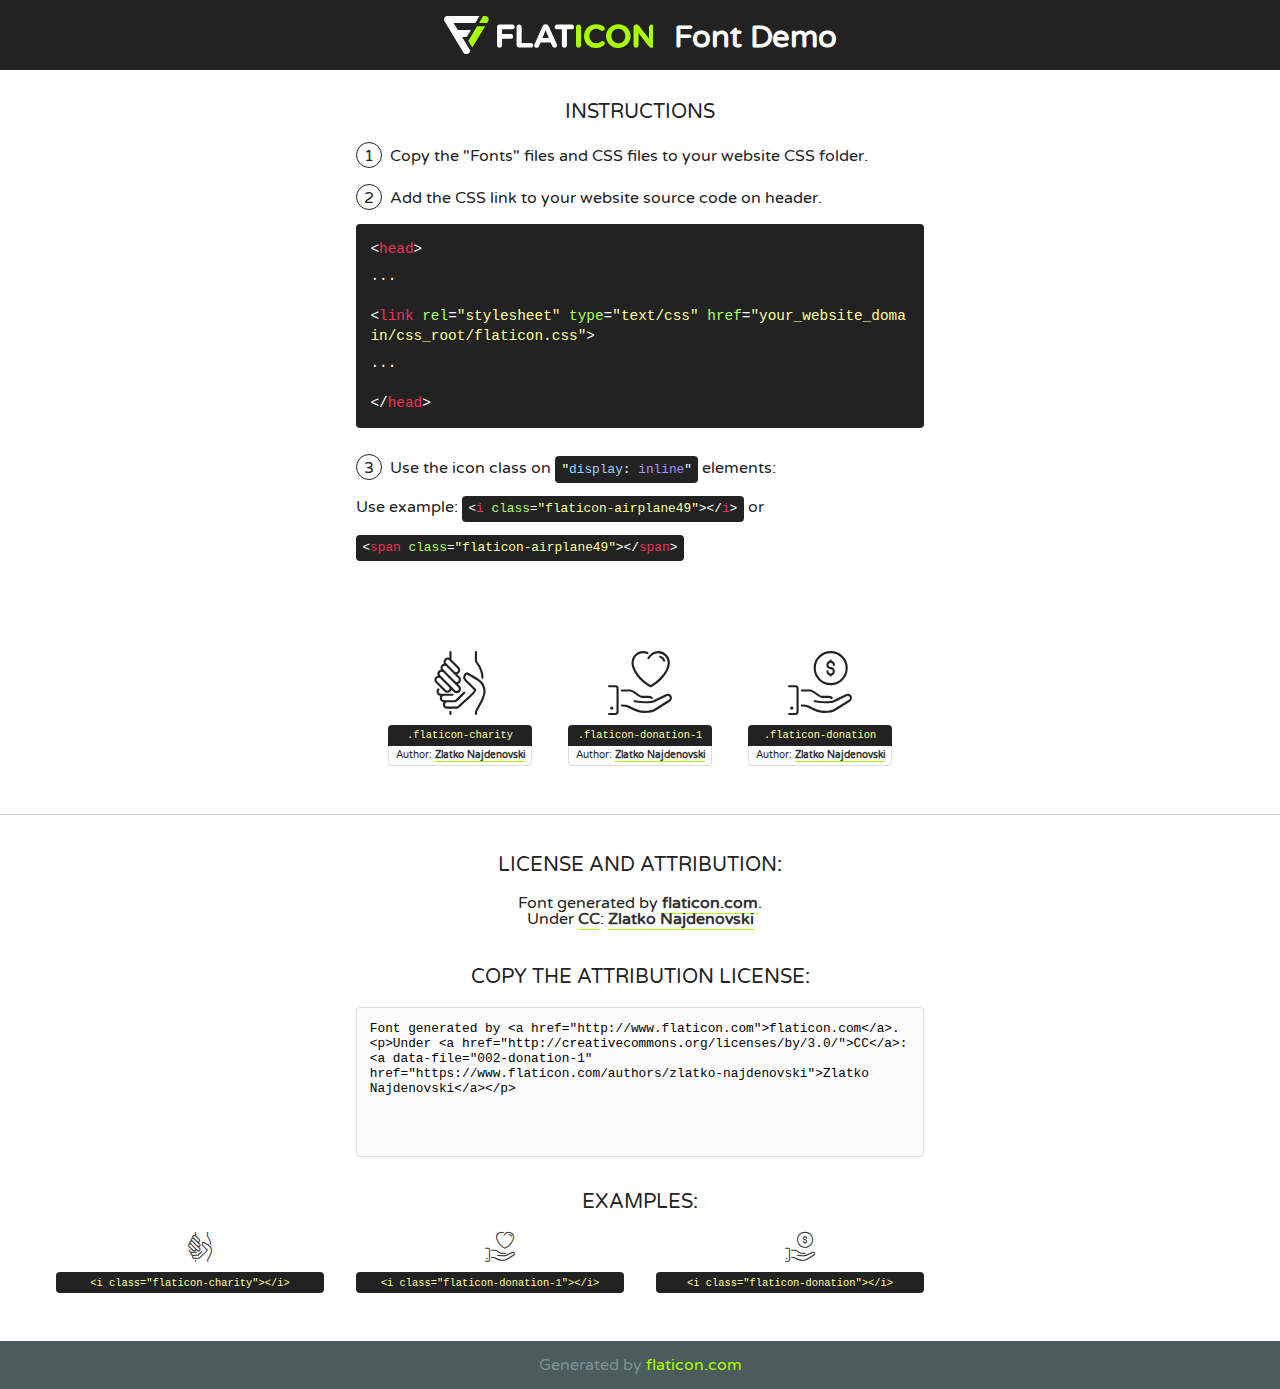
<file: fonts/flaticon/font/flaticon.html>
<!DOCTYPE html>
<!--
  Flaticon icon font: Flaticon
  Creation date: 25/08/2018 14:33
-->
<html>
<!DOCTYPE html>
<html>

<head>
    <title>Flaticon WebFont</title>
    <link href="http://fonts.googleapis.com/css?family=Varela+Round" rel="stylesheet" type="text/css" />
    <link rel="stylesheet" type="text/css" href="flaticon.css">
    <meta charset="UTF-8">
    <style>
    html, body, div, span, applet, object, iframe,
    h1, h2, h3, h4, h5, h6, p, blockquote, pre,
    a, abbr, acronym, address, big, cite, code,
    del, dfn, em, img, ins, kbd, q, s, samp,
    small, strike, strong, sub, sup, tt, var,
    b, u, i, center,
    dl, dt, dd, ol, ul, li,
    fieldset, form, label, legend,
    table, caption, tbody, tfoot, thead, tr, th, td,
    article, aside, canvas, details, embed, 
    figure, figcaption, footer, header, hgroup, 
    menu, nav, output, ruby, section, summary,
    time, mark, audio, video {
        margin: 0;
        padding: 0;
        border: 0;
        font-size: 100%;
        font: inherit;
        vertical-align: baseline;
    }
    /* HTML5 display-role reset for older browsers */
    article, aside, details, figcaption, figure, 
    footer, header, hgroup, menu, nav, section {
        display: block;
    }
    body {
        line-height: 1;
    }
    ol, ul {
        list-style: none;
    }
    blockquote, q {
        quotes: none;
    }
    blockquote:before, blockquote:after,
    q:before, q:after {
        content: '';
        content: none;
    }
    table {
        border-collapse: collapse;
        border-spacing: 0;
    }
    body {
        font-family: 'Varela Round', Helvetica, Arial, sans-serif;
        font-size: 16px;
        color: #222;
    }
    a {
        color: #333;
        border-bottom: 1px solid #a9fd00;
        font-weight: bold;
        text-decoration: none;
    }
    * {
        -moz-box-sizing: border-box;
        -webkit-box-sizing: border-box;
        box-sizing: border-box;
        margin: 0;
        padding: 0;
    }
    [class^="flaticon-"]:before, [class*=" flaticon-"]:before, [class^="flaticon-"]:after, [class*=" flaticon-"]:after {
        font-family: Flaticon;
        font-size: 30px;
        font-style: normal;
        margin-left: 20px;
        color: #333;
    }
    .wrapper {
        max-width: 600px;
        margin: auto;
        padding: 0 1em;
    }
    .title {
        font-size: 1.25em;
        text-align: center;
        margin-bottom: 1em;
        text-transform: uppercase;
    }
    header {
        text-align: center;
        background-color: #222;
        color: #fff;
        padding: 1em;
    }
    header .logo {
        width: 210px;
        height: 38px;
        display: inline-block;
        vertical-align: middle;
        margin-right: 1em;
        border: none;
    }
    header strong {
        font-size: 1.95em;
        font-weight: bold;
        vertical-align: middle;
        margin-top: 5px;
        display: inline-block;
    }
    .demo {
        margin: 2em auto;
        line-height: 1.25em;
    }
    .demo ul li {
        margin-bottom: 1em;
    }
    .demo ul li .num {
        color: #222;
        border-radius: 20px;
        display: inline-block;
        width: 26px;
        padding: 3px;
        height: 26px;
        text-align: center;
        margin-right: 0.5em;
        border: 1px solid #222;
    }
    .demo ul li code {
        background-color: #222;
        border-radius: 4px;
        padding: 0.25em 0.5em;
        display: inline-block;
        color: #fff;
        font-family: Consolas,Monaco,Lucida Console,Liberation Mono,DejaVu Sans Mono,Bitstream Vera Sans Mono,Courier New, monospace;
        font-weight: lighter;
        margin-top: 1em;
        font-size: 0.8em;
        word-break: break-all;
    }
    .demo ul li code.big {
        padding: 1em;
        font-size: 0.9em;
    }
    .demo ul li code .red {
        color: #EF3159;
    }
    .demo ul li code .green {
        color: #ACFF65;
    }
    .demo ul li code .yellow {
        color: #FFFF99;
    }
    .demo ul li code .blue {
        color: #99D3FF;
    }
    .demo ul li code .purple {
        color: #A295FF;
    }
    .demo ul li code .dots {
        margin-top: 0.5em;
        display: block;
    }
    #glyphs {
        border-bottom: 1px solid #ccc;
        padding: 2em 0;
        text-align: center;
    }
    .glyph {
        display: inline-block;
        width: 9em;
        margin: 1em;
        text-align: center;
        vertical-align: top;
        background: #FFF;
    }
    .glyph .glyph-icon {
        padding: 10px;
        display: block;
        font-family:"Flaticon";
        font-size: 64px;
        line-height: 1;
    }
    .glyph .glyph-icon:before {
        font-size: 64px;
        color: #222;
        margin-left: 0;
    }
    .class-name {
        font-size: 0.65em;
        background-color: #222;
        color: #fff;
        border-radius: 4px 4px 0 0;
        padding: 0.5em;
        color: #FFFF99;
        font-family: Consolas,Monaco,Lucida Console,Liberation Mono,DejaVu Sans Mono,Bitstream Vera Sans Mono,Courier New, monospace;
    }
    .author-name {
        font-size: 0.6em;
        background-color: #fcfcfd;
        border: 1px solid #DEDEE4;
        border-top: 0;
        border-radius: 0 0 4px 4px;
        padding: 0.5em;
    }
    .class-name:last-child {
        font-size: 10px;
        color:#888;
    }
    .class-name:last-child a {
        font-size: 10px;
        color:#555;
    }
    .class-name:last-child a:hover {
        color:#a9fd00;
    }
    .glyph > input {
        display: block;
        width: 100px;
        margin: 5px auto;
        text-align: center;
        font-size: 12px;
        cursor: text;
    }
    .glyph > input.icon-input {
        font-family:"Flaticon";
        font-size: 16px;
        margin-bottom: 10px;
    }
    .attribution .title {
        margin-top: 2em;
    }
    .attribution textarea {
        background-color: #fcfcfd;
        padding: 1em;
        border: none;
        box-shadow: none;
        border: 1px solid #DEDEE4;
        border-radius: 4px;
        resize: none;
        width: 100%;
        height: 150px;
        font-size: 0.8em;
        font-family: Consolas,Monaco,Lucida Console,Liberation Mono,DejaVu Sans Mono,Bitstream Vera Sans Mono,Courier New, monospace;
        -webkit-appearance: none;
    }
    .iconsuse {
        margin: 2em auto;
        text-align: center;
        max-width: 1200px;
    }
    .iconsuse:after {
        content: '';
        display: table;
        clear: both;
    }
    .iconsuse .image {
        float: left;
        width: 25%;
        padding: 0 1em;
    }
    .iconsuse .image p {
        margin-bottom: 1em;
    }
    .iconsuse .image span {
        display: block;
        font-size: 0.65em;
        background-color: #222;
        color: #fff;
        border-radius: 4px;
        padding: 0.5em;
        color: #FFFF99;
        margin-top: 1em;
        font-family: Consolas,Monaco,Lucida Console,Liberation Mono,DejaVu Sans Mono,Bitstream Vera Sans Mono,Courier New, monospace;
    }
    #footer {
        text-align: center;
        background-color: #4C5B5C;
        color: #7c9192;
        padding: 1em;
    }
    #footer a {
        border: none;
        color: #a9fd00;
        font-weight: normal;
    }
    @media (max-width: 960px) {
        .iconsuse .image {
            width: 50%;
        }
    }
    @media (max-width: 560px) {
        .iconsuse .image {
            width: 100%;
        }
    }
    </style>
</head>

<body class="characters-off">

    <header>
        <a href="http://www.flaticon.com" target="_blank" class="logo">
            <svg version="1.1" xmlns="http://www.w3.org/2000/svg" xmlns:xlink="http://www.w3.org/1999/xlink" xmlns:a="http://ns.adobe.com/AdobeSVGViewerExtensions/3.0/" viewBox="0 0 560.875 102.036" enable-background="new 0 0 560.875 102.036" xml:space="preserve">
                <defs>
                </defs>
                <g>
                    <g class="letters">
                        <path fill="#ffffff" d="M141.596,29.675c0-3.777,2.985-6.767,6.764-6.767h34.438c3.426,0,6.15,2.728,6.15,6.15
                        c0,3.43-2.724,6.149-6.15,6.149h-27.674v13.091h23.719c3.429,0,6.151,2.724,6.151,6.15c0,3.43-2.723,6.149-6.151,6.149h-23.719
                        v17.574c0,3.773-2.986,6.761-6.764,6.761c-3.779,0-6.764-2.989-6.764-6.761V29.675z"></path>
                        <path fill="#ffffff" d="M193.844,29.149c0-3.781,2.985-6.767,6.764-6.767c3.776,0,6.763,2.985,6.763,6.767v42.957h25.039
                        c3.426,0,6.149,2.726,6.149,6.153c0,3.425-2.723,6.15-6.149,6.15h-31.802c-3.779,0-6.764-2.986-6.764-6.768V29.149z"></path>
                        <path fill="#ffffff" d="M241.891,75.71l21.438-48.407c1.492-3.341,4.215-5.357,7.906-5.357h0.792
                        c3.686,0,6.323,2.017,7.815,5.357l21.439,48.407c0.436,0.967,0.701,1.845,0.701,2.723c0,3.602-2.809,6.501-6.414,6.501
                        c-3.161,0-5.269-1.845-6.499-4.655l-4.132-9.661h-27.059l-4.301,10.102c-1.144,2.631-3.426,4.214-6.237,4.214
                        c-3.517,0-6.24-2.81-6.24-6.325C241.1,77.64,241.451,76.677,241.891,75.71z M279.932,58.666l-8.521-20.297l-8.526,20.297H279.932
                        z"></path>
                        <path fill="#ffffff" d="M314.864,35.387H301.86c-3.429,0-6.239-2.813-6.239-6.238c0-3.429,2.811-6.24,6.239-6.24h39.533
                        c3.426,0,6.237,2.811,6.237,6.24c0,3.425-2.811,6.238-6.237,6.238h-13.001v42.785c0,3.773-2.99,6.761-6.764,6.761
                        c-3.779,0-6.764-2.989-6.764-6.761V35.387z"></path>
                        <path fill="#A9FD00" d="M352.615,29.149c0-3.781,2.985-6.767,6.767-6.767c3.774,0,6.761,2.985,6.761,6.767v49.024
                        c0,3.773-2.987,6.761-6.761,6.761c-3.781,0-6.767-2.989-6.767-6.761V29.149z"></path>
                        <path fill="#A9FD00" d="M374.132,53.836v-0.179c0-17.481,13.178-31.801,32.065-31.801c9.22,0,15.459,2.458,20.557,6.238
                        c1.402,1.054,2.637,2.985,2.637,5.357c0,3.692-2.985,6.59-6.681,6.59c-1.845,0-3.071-0.702-4.044-1.319
                        c-3.776-2.813-7.729-4.393-12.562-4.393c-10.364,0-17.831,8.611-17.831,19.154v0.173c0,10.542,7.291,19.329,17.831,19.329
                        c5.715,0,9.492-1.756,13.359-4.834c1.049-0.874,2.458-1.491,4.039-1.491c3.429,0,6.325,2.813,6.325,6.236
                        c0,2.106-1.056,3.78-2.282,4.834c-5.539,4.834-12.036,7.733-21.878,7.733C387.572,85.464,374.132,71.493,374.132,53.836z"></path>
                        <path fill="#A9FD00" d="M433.009,53.836v-0.179c0-17.481,13.79-31.801,32.766-31.801c18.981,0,32.592,14.143,32.592,31.628v0.173
                        c0,17.483-13.785,31.807-32.769,31.807C446.625,85.464,433.009,71.32,433.009,53.836z M484.224,53.836v-0.179
                        c0-10.539-7.725-19.326-18.626-19.326c-10.893,0-18.449,8.611-18.449,19.154v0.173c0,10.542,7.73,19.329,18.626,19.329
                        C476.676,72.986,484.224,64.378,484.224,53.836z"></path>
                        <path fill="#A9FD00" d="M506.233,29.321c0-3.774,2.99-6.763,6.767-6.763h1.401c3.252,0,5.183,1.583,7.029,3.953l26.093,34.265
                        V29.059c0-3.692,2.99-6.677,6.681-6.677c3.683,0,6.671,2.985,6.671,6.677v48.934c0,3.78-2.987,6.765-6.764,6.765h-0.436
                        c-3.257,0-5.188-1.581-7.034-3.953l-27.056-35.492v32.944c0,3.687-2.985,6.676-6.678,6.676c-3.683,0-6.673-2.989-6.673-6.676
                        V29.321z"></path>
                    </g>
                    <g class="insignia">
                        <path fill="#ffffff" d="M48.372,56.137h12.517l11.156-18.537H37.186L25.688,18.539h57.825L94.668,0H9.271
                        C5.925,0,2.842,1.801,1.198,4.716c-1.644,2.907-1.593,6.482,0.134,9.343l50.38,83.501c1.678,2.781,4.689,4.476,7.938,4.476
                        c3.246,0,6.257-1.695,7.935-4.476l2.898-4.804L48.372,56.137z"></path>
                        <g class="i">
                            <path fill="#A9FD00" d="M93.575,18.539h0.031v0.004l21.652,0.004l2.705-4.488c1.727-2.861,1.778-6.436,0.133-9.343
                            C116.454,1.801,113.371,0,110.026,0h-5.294L93.575,18.539z"></path>
                            <polygon fill="#A9FD00" points="88.291,27.356 64.725,66.486 75.519,84.404 109.942,27.356"></polygon>
                        </g>
                    </g>
                </g>
            </svg>
        </a>
        <strong>Font Demo</strong>
    </header>


    <section class="demo wrapper">

        <p class="title">Instructions</p>

        <ul>
            <li>
                <span class="num">1</span>Copy the "Fonts" files and CSS files to your website CSS folder.
            </li>
            <li>
                <span class="num">2</span>Add the CSS link to your website source code on header.
                <code class="big">
                    &lt;<span class="red">head</span>&gt;
                    <br/><span class="dots">...</span>
                    <br/>&lt;<span class="red">link</span> <span class="green">rel</span>=<span class="yellow">"stylesheet"</span> <span class="green">type</span>=<span class="yellow">"text/css"</span> <span class="green">href</span>=<span class="yellow">"your_website_domain/css_root/flaticon.css"</span>&gt;
                    <br/><span class="dots">...</span>
                    <br/>&lt;/<span class="red">head</span>&gt;
                </code>
            </li>

            <li>
                <p>
                    <span class="num">3</span>Use the icon class on <code>"<span class="blue">display</span>:<span class="purple"> inline</span>"</code> elements:
                    <br />
                    Use example: <code>&lt;<span class="red">i</span> <span class="green">class</span>=<span class="yellow">&quot;flaticon-airplane49&quot;</span>&gt;&lt;/<span class="red">i</span>&gt;</code> or <code>&lt;<span class="red">span</span> <span class="green">class</span>=<span class="yellow">&quot;flaticon-airplane49&quot;</span>&gt;&lt;/<span class="red">span</span>&gt;</code>
            </li>
        </ul>

    </section>




   <section id="glyphs">          
    
      
        <div class="glyph"><div class="glyph-icon flaticon-charity"></div>
            <div class="class-name">.flaticon-charity</div>
            <div class="author-name">Author: <a data-file="001-charity" href="https://www.flaticon.com/authors/zlatko-najdenovski">Zlatko Najdenovski</a> </div> 
        </div>        
        
        <div class="glyph"><div class="glyph-icon flaticon-donation-1"></div>
            <div class="class-name">.flaticon-donation-1</div>
            <div class="author-name">Author: <a data-file="002-donation-1" href="https://www.flaticon.com/authors/zlatko-najdenovski">Zlatko Najdenovski</a> </div> 
        </div>        
        
        <div class="glyph"><div class="glyph-icon flaticon-donation"></div>
            <div class="class-name">.flaticon-donation</div>
            <div class="author-name">Author: <a data-file="003-donation" href="https://www.flaticon.com/authors/zlatko-najdenovski">Zlatko Najdenovski</a> </div> 
        </div>        
        

    </section>



    <section class="attribution wrapper"   style="text-align:center;">

      <div class="title">License and attribution:</div><div class="attrDiv">Font generated by <a href="http://www.flaticon.com">flaticon.com</a>. <div><p>Under <a href="http://creativecommons.org/licenses/by/3.0/">CC</a>: <a data-file="002-donation-1" href="https://www.flaticon.com/authors/zlatko-najdenovski">Zlatko Najdenovski</a></p>  </div>
      </div>
      <div class="title">Copy the Attribution License:</div>

    <textarea onclick="this.focus();this.select();">Font generated by &lt;a href=&quot;http://www.flaticon.com&quot;&gt;flaticon.com&lt;/a&gt;. <p>Under <a href="http://creativecommons.org/licenses/by/3.0/">CC</a>: <a data-file="002-donation-1" href="https://www.flaticon.com/authors/zlatko-najdenovski">Zlatko Najdenovski</a></p>  
     </textarea>

    </section>

    <section class="iconsuse">

          <div class="title">Examples:</div>            
             
            <div class="image">
                <p>
                    <i class="glyph-icon flaticon-charity"></i> 
                    <span>&lt;i class=&quot;flaticon-charity&quot;&gt;&lt;/i&gt;</span>
                </p>
            </div>
            
            <div class="image">
                <p>
                    <i class="glyph-icon flaticon-donation-1"></i> 
                    <span>&lt;i class=&quot;flaticon-donation-1&quot;&gt;&lt;/i&gt;</span>
                </p>
            </div>
            
            <div class="image">
                <p>
                    <i class="glyph-icon flaticon-donation"></i> 
                    <span>&lt;i class=&quot;flaticon-donation&quot;&gt;&lt;/i&gt;</span>
                </p>
            </div>
                       
        </div>
                            
    </section>

<div id="footer">
    <div>Generated by <a href="http://www.flaticon.com">flaticon.com</a>
    </div>
</div>



</body>
</html>
</file>
<file: fonts/flaticon/font/flaticon.css>
/*
  	Flaticon icon font: Flaticon
  	Creation date: 25/08/2018 14:33
  	*/

@font-face {
  font-family: "Flaticon";
  src: url("./Flaticon.eot");
  src: url("./Flaticon.eot?#iefix") format("embedded-opentype"),
       url("./Flaticon.woff") format("woff"),
       url("./Flaticon.ttf") format("truetype"),
       url("./Flaticon.svg#Flaticon") format("svg");
  font-weight: normal;
  font-style: normal;
}

@media screen and (-webkit-min-device-pixel-ratio:0) {
  @font-face {
    font-family: "Flaticon";
    src: url("./Flaticon.svg#Flaticon") format("svg");
  }
}

[class^="flaticon-"]:before, [class*=" flaticon-"]:before,
[class^="flaticon-"]:after, [class*=" flaticon-"]:after {   
  font-family: Flaticon;
        font-size: 20px;
        color:green;
font-style: normal;
margin-left: 20px;
}

.flaticon-charity:before { content: "\f100"; }
.flaticon-donation-1:before { content: "\f101"; }
.flaticon-donation:before { content: "\f102"; }
</file>
